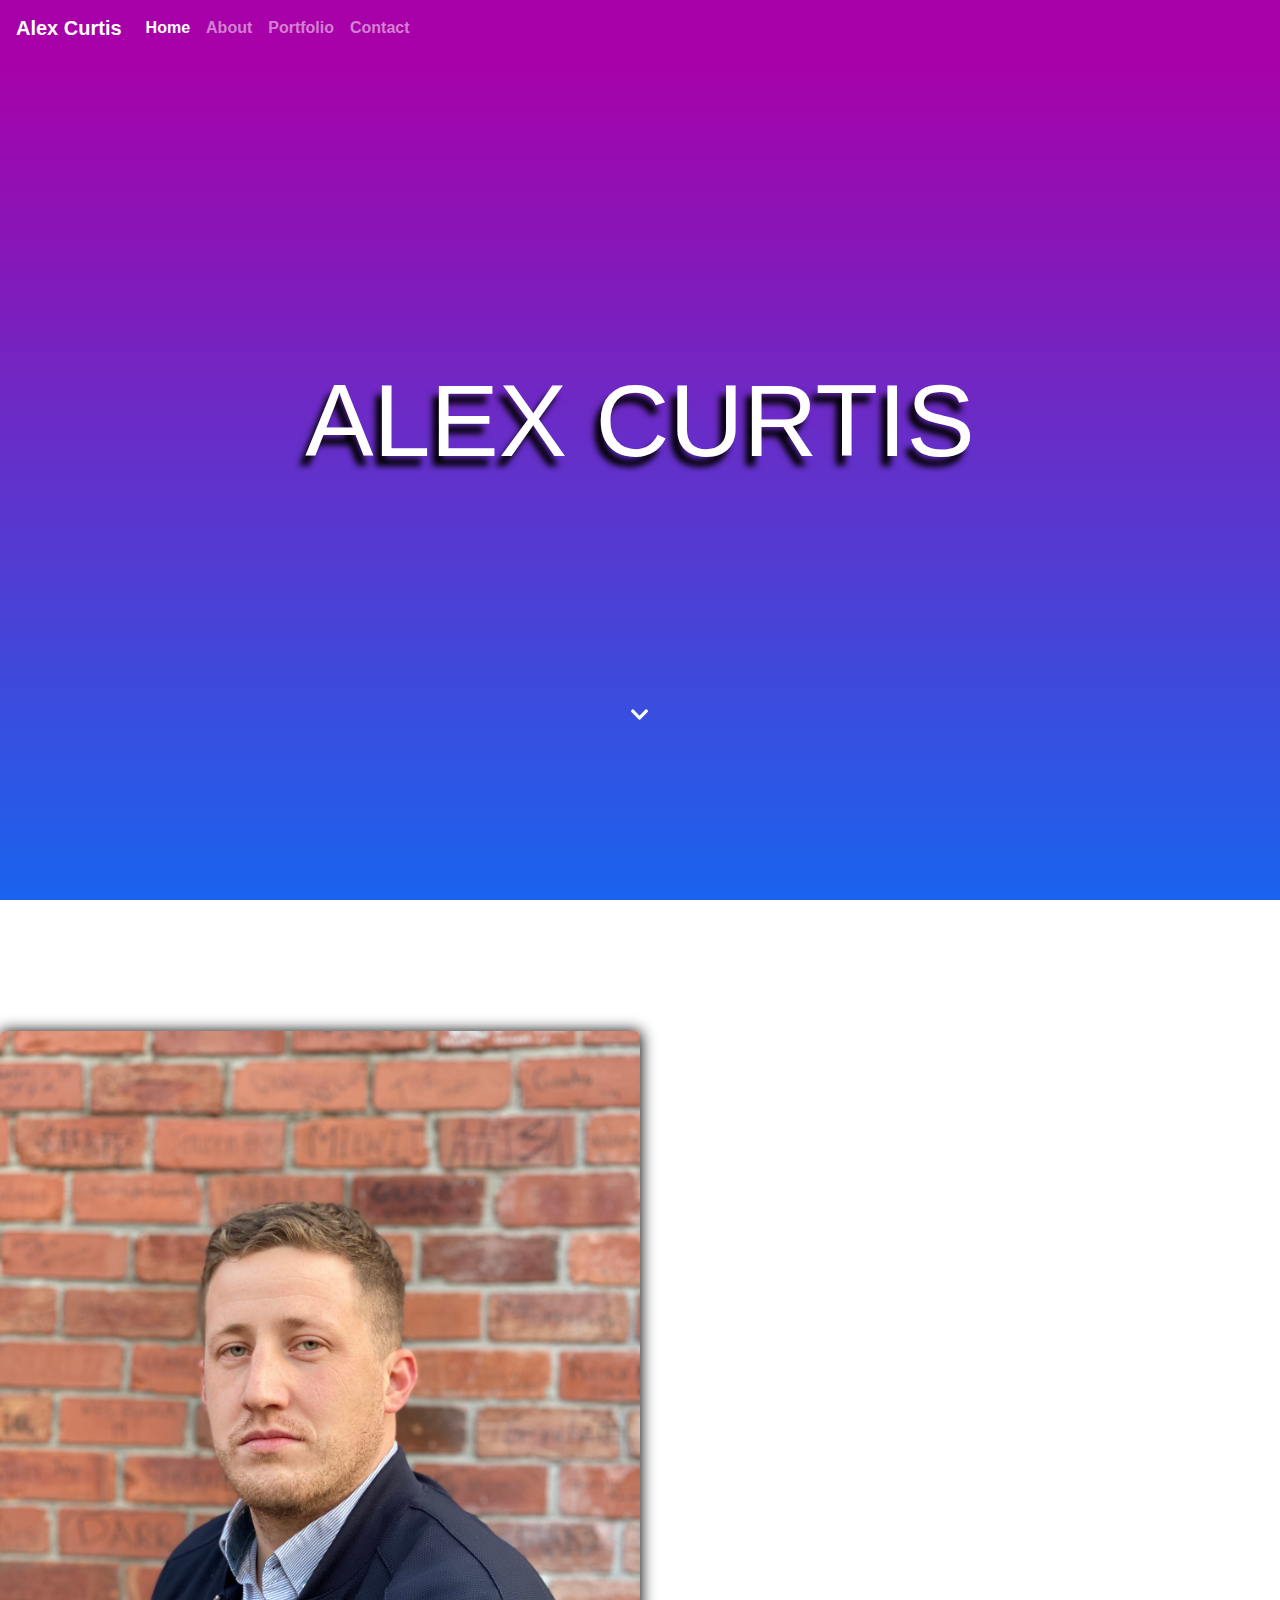
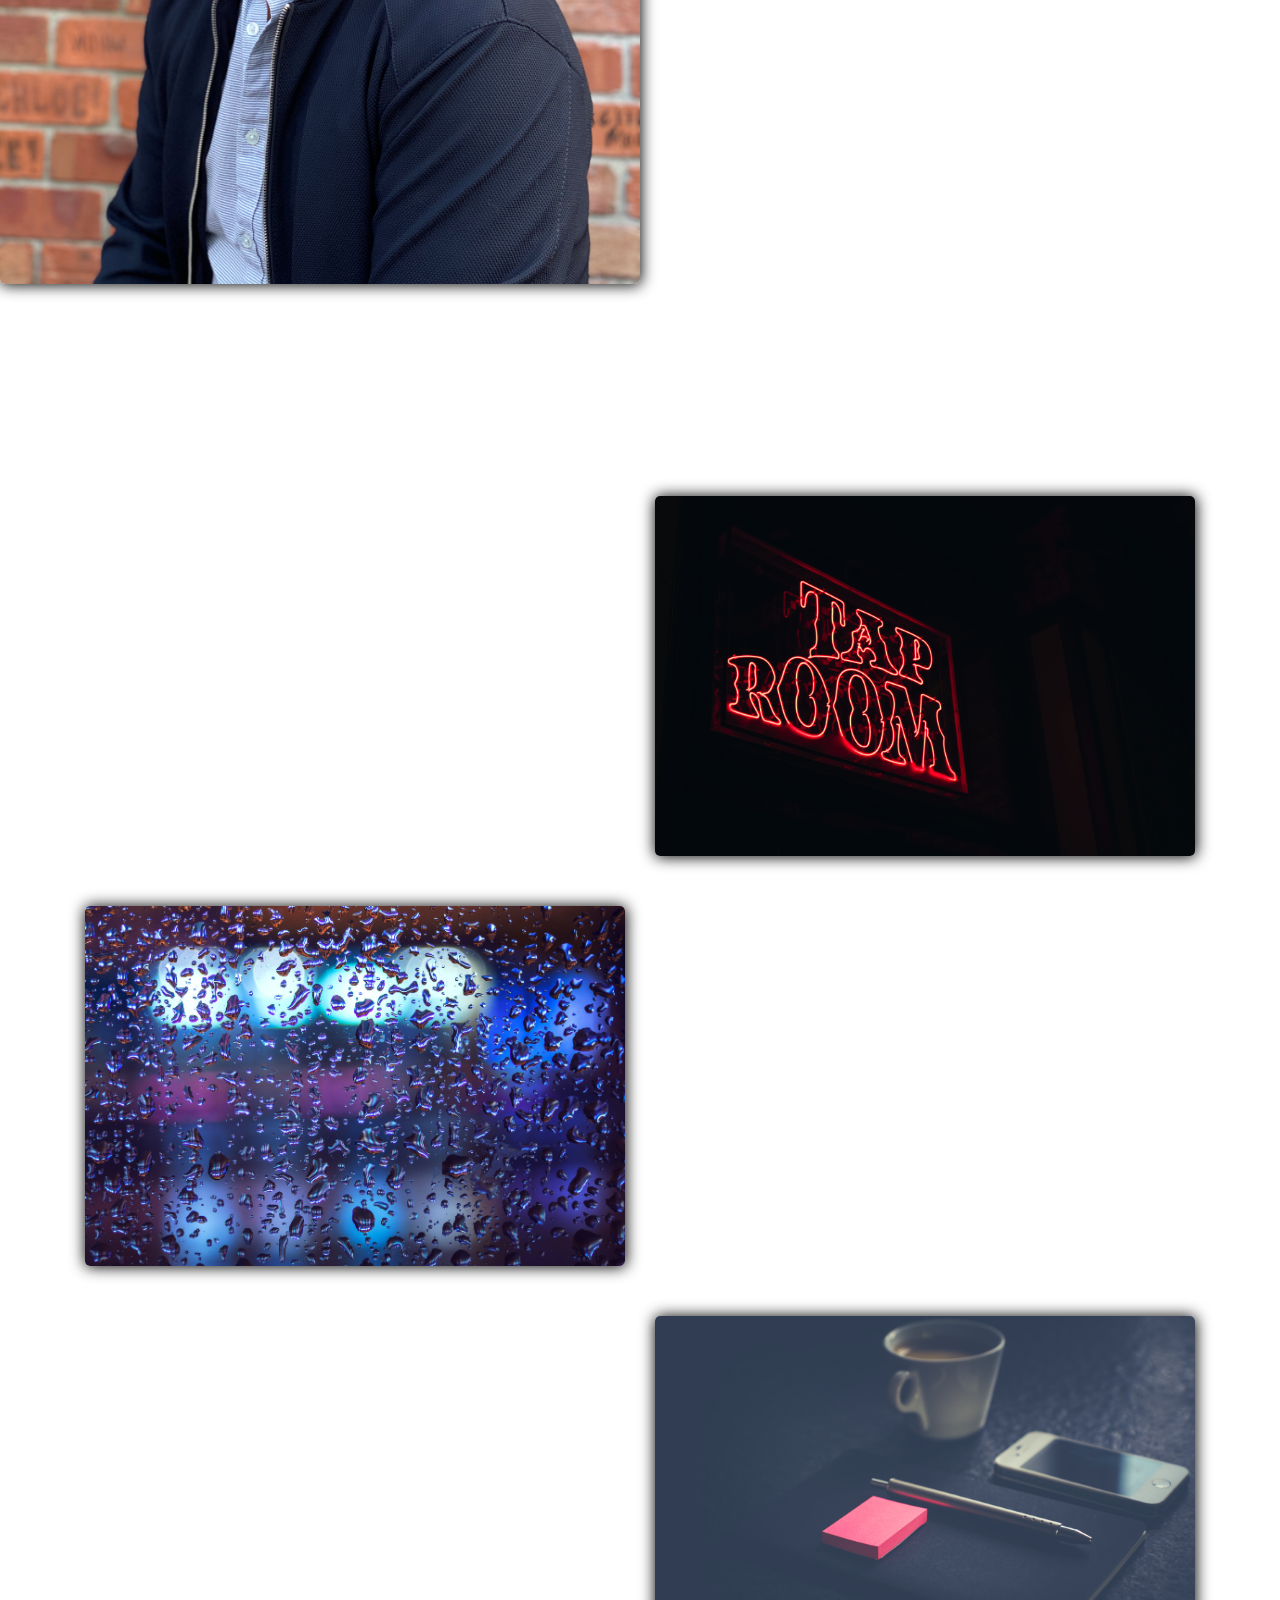
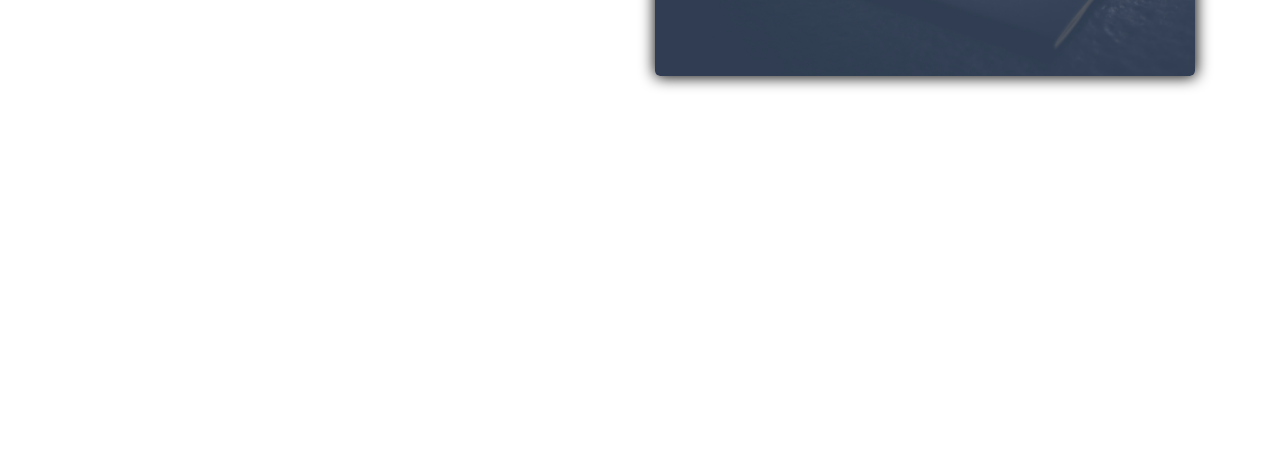
<file: index.html>
<!DOCTYPE html>
<html lang="en-us">
  <head>
    <meta charset="UTF-8">
    <meta name="viewport" content="width=device-width, initial-scale=1">
    <link rel="stylesheet" href="https://stackpath.bootstrapcdn.com/bootstrap/4.4.1/css/bootstrap.min.css" integrity="sha384-Vkoo8x4CGsO3+Hhxv8T/Q5PaXtkKtu6ug5TOeNV6gBiFeWPGFN9MuhOf23Q9Ifjh" crossorigin="anonymous">
    <link rel="stylesheet" href="https://use.fontawesome.com/releases/v5.13.0/css/all.css">
    <link rel="stylesheet" href="./assets/css/indexStyle.css">
    <title>Alex Curtis' Portfolio</title>
    </head>
<body>
    <!--   -->
    <nav class="navbar navbar-expand-lg navbar-dark font-weight-bold fixed-top" style="background-color: hsl(300, 100%, 33%);" id="nav">
        <a class="navbar-brand" href="./index.html">Alex Curtis</a>
        <button class="navbar-toggler" type="button" data-toggle="collapse" data-target="#navbarNavAltMarkup" aria-controls="navbarNavAltMarkup" aria-expanded="false" aria-label="Toggle navigation">
          <span class="navbar-toggler-icon"></span>
        </button>
        
        <div class="collapse navbar-collapse" id="navbarNavAltMarkup">
            <ul class="navbar-nav mr-auto mt-2 mt-lg-0">
                <li class="nav-item active">
                    <a class="nav-link" href="./index.html">Home <span class="sr-only">(current)</span></a>
                </li>
                <li class="nav-item">
                    <a class="nav-link" href="#aboutMe">About</a>
                </li>
                <li class="nav-item">
                    <a class="nav-link" href="#portfolio">Portfolio</a>
                </li>
                <li class="nav-item">
                    <a class="nav-link" href="#contact">Contact</a>
                </li>
            </ul>
        </div>
    </nav>

    <article class="container intro">
        <h1 class="intTitle">ALEX CURTIS</h1>
        <a href="#" id="arrow">  <!-- Link to your content ID -->
            <div id="arrow-down">
              <i class="fa fa-chevron-down"></i>
            </div>
          </a>
    </article>

<div class="aboutMe" id="aboutMe">
    <div class="col-md-6 pic" id="pic">
        <img class="img-fluid bioPic" src="./assets/images/testImage.jpeg" alt="Picture of Alex Curtis"/>
    </div>


            <div class="col-md-6 title">
                <h1>About Me</h1>
            </div>

            <article class="col-md-6 bio">
                <p>
                    Welcome to my portfolio. I'm a Web Developer with a Master’s degree in Information Systems from the Kelley School of 
                    Business at Indiana University. I'm in progress of completing the Northwestern University Full Stack Bootcamp providing experience in
                     JavaScript, Node.js, React, HTML, CSS, Bootstrap, and MongoDB. I bring over eight  years of experience in the IT 
                     Assurance field - leading teams in SOx 404, SOC1, SOC2, cybersecurity, GDPR, and US privacy legislation compliance. 
                     I've worked with developers to provide them guidance on developing for these regulations. I’m passionate about 
                     consumer privacy and cybersecurity and want to bring that unique experience and perspective to my development for 
                     a high-quality team.
                </p>
                <p>
                    I currently serve as the Vice President of the Indiana University Dance Marathon Alumni Board. IUDM is a student-run 
                    organization at Indiana benefiting Riley Children's Hospital in Indianapolis and raising over 4 million dollars on an 
                    anual basis. I provide mentoring to current executive council as well as perspective and assistance in developing 
                    fundraising strategies for the organization with a focus on alumni involvement. 
                </p>
    </article>

</div>


    <div class="container portfolio" id="portfolio">
        <div class="row">
            <div class="col-md-12">
                <h1 class="portTitle">Portfolio</h1>
            </div>
        </div>
        <div class="row topPortfolio" >
            <div class="col-md-6 port">
                <a class="portLinks" href="https://accurtis18.github.io/breweryFinder/"><h1>Brewery Finder</h1></a>
                <p class="portDesc">Project developed using geolocation, brewerydb api, and mapbox api to show breweries near your current location. 
                    Ability to search other US cities for breweries. Add breweries to your wish list to come back to later. Helps 
                    in planning a trip and finding breweries you'd like to visit.</p>
                    <a class="portLinks" href="https://github.com/accurtis18/breweryFinder"><strong>Github</strong></a>
            </div>
            <div class="col-md-6">
                <a href="https://accurtis18.github.io/breweryFinder/"><img class="img-fluid portfolioImg"  src="./assets/images/taproom.jpg" alt="Brewery Finder Project"/></a>
            </div>
        </div>
        <div class="row portfolioItem">
            <div class="col-md-6 order-md-12 port">
                <a class="portLinks"href="https://accurtis18.github.io/assignment-6/"><h1>Weather App</h1></a>
                <p class="portDesc">A local weather app, when opend shows you weather near your current location, offering current weather and a five day forecast.
                     A switch on the top right allows you to be able to see the current weather in fahrenheit or celsius.
                </p>
                <a class="portLinks" href="https://github.com/accurtis18/assignment-6"><strong>Github</strong></a>
            </div>
            <div class="col-md-6 order-md-1">
                <a href="https://accurtis18.github.io/assignment-6/"><img class="img-fluid portfolioImg" src="./assets/images/weather.jpg" alt="Weather Application"/></a>
            </div>

        </div>
        <div class="row portfolioItem">
            <div class="col-md-6 port">
                <a class="portLinks" href="https://accurtis18.github.io/assignment5/"><h1>Day Planner</h1></a>
                <p class="portDesc">This daily planner allows you to see the current workday hours. You can move back and forth to any day with the forward and back arrows.</p>
                <a class="portLinks" href="https://github.com/accurtis18/assignment5"><strong>Github</strong></a>
            </div>
            <div class="col-md-6">
                <a href="https://accurtis18.github.io/assignment5/"><img class="img-fluid portfolioImg" src="./assets/images/dayPlanner.jpg" alt="Day Planner Application"/></a> 
            </div>
        </div>
    </div>

    <div class="container contact">
        <div class="row" id="contact">
            <div class="col-md-12">
                <h1>Contact Me</h1>
            </div>
        </div>
        <div class="row">
                <section class="col-md-12">
                    <ul class="contactInfoList">
                        <li>
                            <a class="contactInfo" href="https://www.linkedin.com/in/accurtis"><strong>LinkedIn</strong></a>
                        </li>
                        <li>
                            <a class="contactInfo" href="https://github.com/accurtis18/"><strong>Github</strong></a>
                        </li>
                        <li>
                            <a class="contactInfo" href="./resume.html"><strong>Resume</strong></a>
                        </li>
                    </ul>
                </section>
        </div>
    </div>
 

    <footer class="myFooter text-center">
        <div class="row">
            <div class="col-md-12">
                <p>Made in 2020</p>
            </div>
        </div>
    </footer>

    <script   src="https://code.jquery.com/jquery-3.5.1.js"   integrity="sha256-QWo7LDvxbWT2tbbQ97B53yJnYU3WhH/C8ycbRAkjPDc="   crossorigin="anonymous"></script>
    <script src="https://cdn.jsdelivr.net/npm/popper.js@1.16.0/dist/umd/popper.min.js" integrity="sha384-Q6E9RHvbIyZFJoft+2mJbHaEWldlvI9IOYy5n3zV9zzTtmI3UksdQRVvoxMfooAo" crossorigin="anonymous"></script>
    <script src="https://stackpath.bootstrapcdn.com/bootstrap/4.4.1/js/bootstrap.min.js" integrity="sha384-wfSDF2E50Y2D1uUdj0O3uMBJnjuUD4Ih7YwaYd1iqfktj0Uod8GCExl3Og8ifwB6" crossorigin="anonymous"></script>
    <script src="./assets/js/app.js"></script>
</body>
</html>
</file>
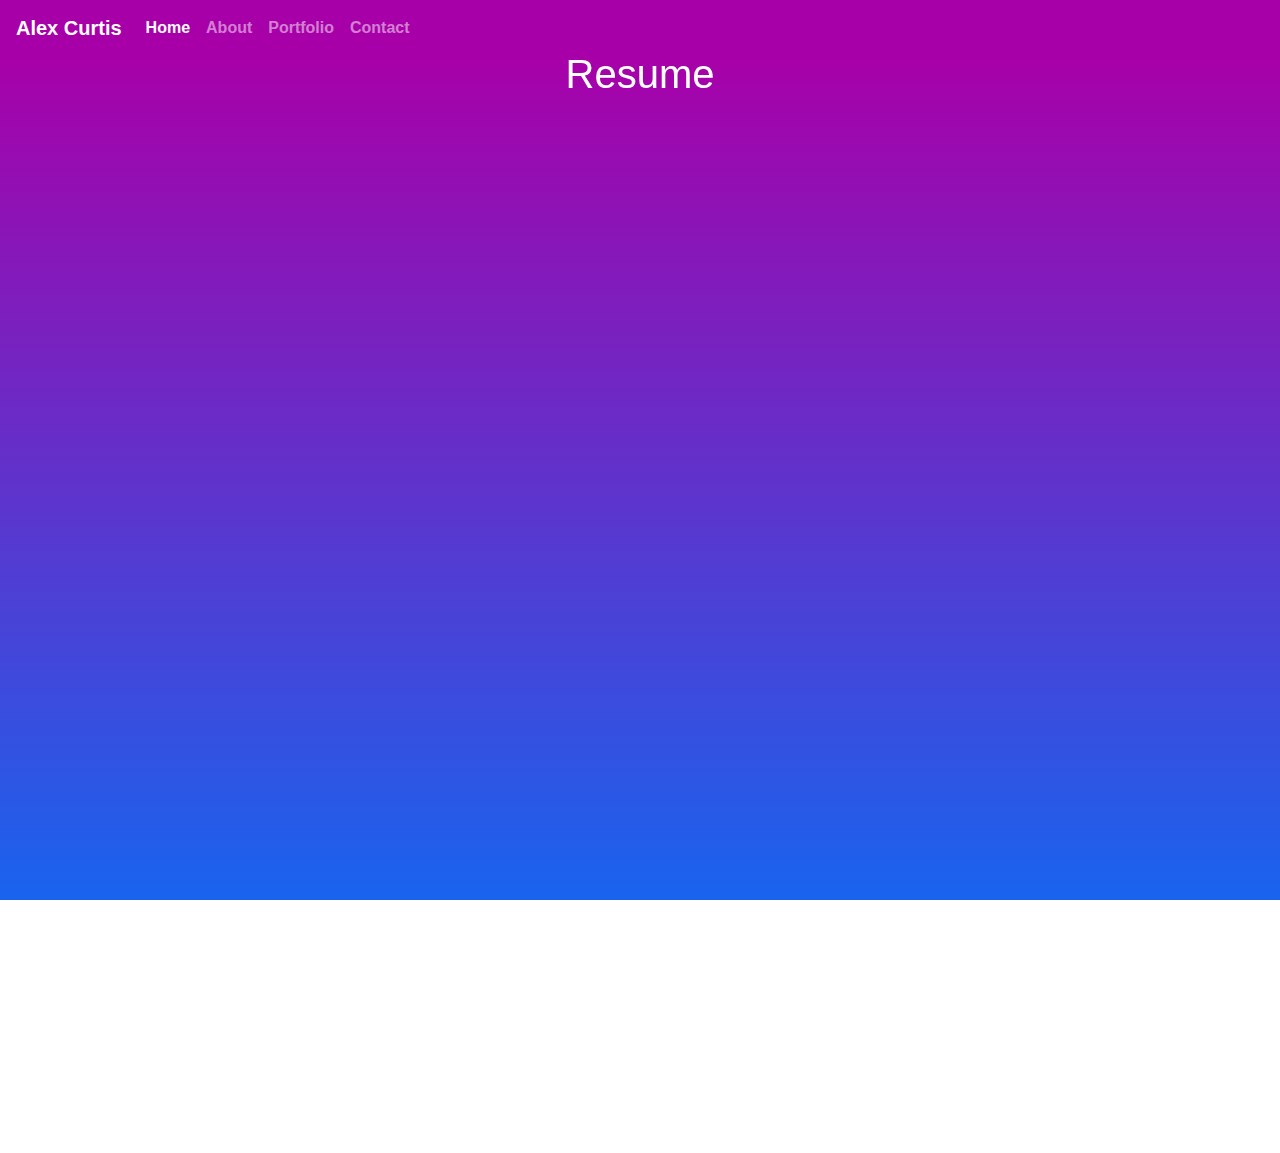
<file: resume.html>
<!DOCTYPE html>
<html lang="en-us">
  <head>
    <meta charset="UTF-8">
    <meta name="viewport" content="width=device-width, initial-scale=1">
    <link rel="stylesheet" href="https://stackpath.bootstrapcdn.com/bootstrap/4.4.1/css/bootstrap.min.css" integrity="sha384-Vkoo8x4CGsO3+Hhxv8T/Q5PaXtkKtu6ug5TOeNV6gBiFeWPGFN9MuhOf23Q9Ifjh" crossorigin="anonymous">
    <link rel="stylesheet" href="./assets/css/indexStyle.css">
    <title>Alex Curtis' Portfolio</title>
    </head>
<body>
 
    <nav class="navbar navbar-expand-lg navbar-dark font-weight-bold fixed-top" style="background-color: hsl(300, 100%, 33%); ">
        <a class="navbar-brand" href="./index.html">Alex Curtis</a>
        <button class="navbar-toggler" type="button" data-toggle="collapse" data-target="#navbarNavAltMarkup" aria-controls="navbarNavAltMarkup" aria-expanded="false" aria-label="Toggle navigation">
          <span class="navbar-toggler-icon"></span>
        </button>
        
        <div class="collapse navbar-collapse" id="navbarNavAltMarkup">
            <ul class="navbar-nav mr-auto mt-2 mt-lg-0">
                <li class="nav-item active">
                    <a class="nav-link" href="./index.html">Home <span class="sr-only">(current)</span></a>
                </li>
                <li class="nav-item">
                    <a class="nav-link" href="./index.html#pic">About</a>
                </li>
                <li class="nav-item">
                    <a class="nav-link" href="./index.html#portfolio">Portfolio</a>
                </li>
                <li class="nav-item">
                    <a class="nav-link" href="./index.html#contact">Contact</a>
                </li>
            </ul>
        </div>
    </nav>

    <div class="container">
        <div class="row resumeHeader">
            <div class="col-md-12">
                
                <a class="portLinks" href="./assets/uploads/AlexCurtisResume.pdf" download>
                    <h1>Resume</h1>
                  </a>
            </div>
        </div>
        <div class="row">
            <div class="col-md-12">
                <iframe class="resume" src="./assets/uploads/AlexCurtisResume.pdf" frameborder="0"></iframe>
            </div>
        </div>
    </div>

    <footer class="myFooter resumeFooter text-center">
        <div class="row">
            <div class="col-md-12">
                <p>Made in 2020</p>
            </div>
        </div>
    </footer>

    <script src="https://code.jquery.com/jquery-3.4.1.slim.min.js" integrity="sha384-J6qa4849blE2+poT4WnyKhv5vZF5SrPo0iEjwBvKU7imGFAV0wwj1yYfoRSJoZ+n" crossorigin="anonymous"></script>
    <script src="https://cdn.jsdelivr.net/npm/popper.js@1.16.0/dist/umd/popper.min.js" integrity="sha384-Q6E9RHvbIyZFJoft+2mJbHaEWldlvI9IOYy5n3zV9zzTtmI3UksdQRVvoxMfooAo" crossorigin="anonymous"></script>
    <script src="https://stackpath.bootstrapcdn.com/bootstrap/4.4.1/js/bootstrap.min.js" integrity="sha384-wfSDF2E50Y2D1uUdj0O3uMBJnjuUD4Ih7YwaYd1iqfktj0Uod8GCExl3Og8ifwB6" crossorigin="anonymous"></script>
</body>
</html>
</file>
<file: assets/css/indexStyle.css>
*{
    font-family: "Open Sans", Helvetica, sans-serif; 
    color: white;
}

html{
    height: 110%;
}

body{
    min-height: 110vh;
    min-height: -webkit-fill-available;
    background: linear-gradient(hsl(300, 100%, 33%), hsl(212, 100%, 49%)) fixed;
    background-size: 100% 110vh;
}

body:after{
    position:fixed;
    top:0;
    left:0;
    right:0;
    bottom:0;
    display:block;
    content:"";
    z-index:-1;
    background: linear-gradient(hsl(300, 100%, 33%), hsl(212, 100%, 49%));
    background-size: 100% 110vh;
    background-position: 0 55px;
}

@keyframes jump {
  0% { top: 0; } 50% { top: 50px; } 100% { top: 0; }
}

#arrow-down {
  position: relative;
  margin: 20% auto;
  text-align: center;
  animation: jump 5s infinite;
}
    i {
      content: '\f0a8';
      font-family: 'FontAwesome';
      font-size: 20px;
      transition: .3s ease-in-out;
  }
    i:hover {
      opacity: 0.7;
      transition: .3s ease-in-out;
  }


.intro{
    text-align: center;
    padding-top: 40vh;
    height: 110vh;
    width: 100%;
}

.intTitle{
    font-size: 8vw;
    /* text-shadow: -5px 10px black; */
    text-shadow: -.06em .1em .06em black;
}

.title{
    text-align: center;
    float: right;
    margin-top: 7%;
    padding-top: 8%;
}

.aboutMe{
    margin: 0 0;
    padding: 0 0;
    height: 100vh;
    width: 100%;
}

.pic{
    padding: 0;
    margin-top: 3.2%;
    height: auto;
    max-height: 95vh;
    width: auto;
    float: left;
    overflow: hidden;
    border-radius: 5px;
    box-shadow: .25px .25px 15px black;
}

.bio{
    float: right;
    padding: 2% 5%;
    font-size: 17px;
    text-indent: 25px;
}

@media (max-width: 950px){
    .title{
        padding-top: 0;
    }
}

#portfolio{
    clear: both;
}

.portTitle{
    text-align: center;
    margin-top: 75px;
}

.topPortfolio{
    margin-top: 75px;
}

.portLinks:hover{
    text-decoration-color: white;
}

.port{
    margin-bottom: 20px;
}

.portfolioImg{
    border-radius: 5px;
    box-shadow: .25px .25px 15px black;
}

.portfolioItem{
    padding-top: 50px;
}

.portDesc{
    font-size: 17px;
}

.contact{
    text-align: center;
    padding-top: 150px;
}

.contactInfoList{
    list-style: none;
    padding: 5px;
}

.contactInfoList li{
    display: inline;
}

.contactInfo{
    padding: 0 2.5%;
}

.contactInfo:hover{
    text-decoration-color: white;
}

.resumeHeader{
    margin-top: 50px;
    text-align: center;
}

.resume{
    height: 100vh;
    width: 100%;
    overflow: hidden;
}

.resumeFooter{
    margin-top: 20px;
}

.myFooter{
    margin-top: 100px;
}
</file>
